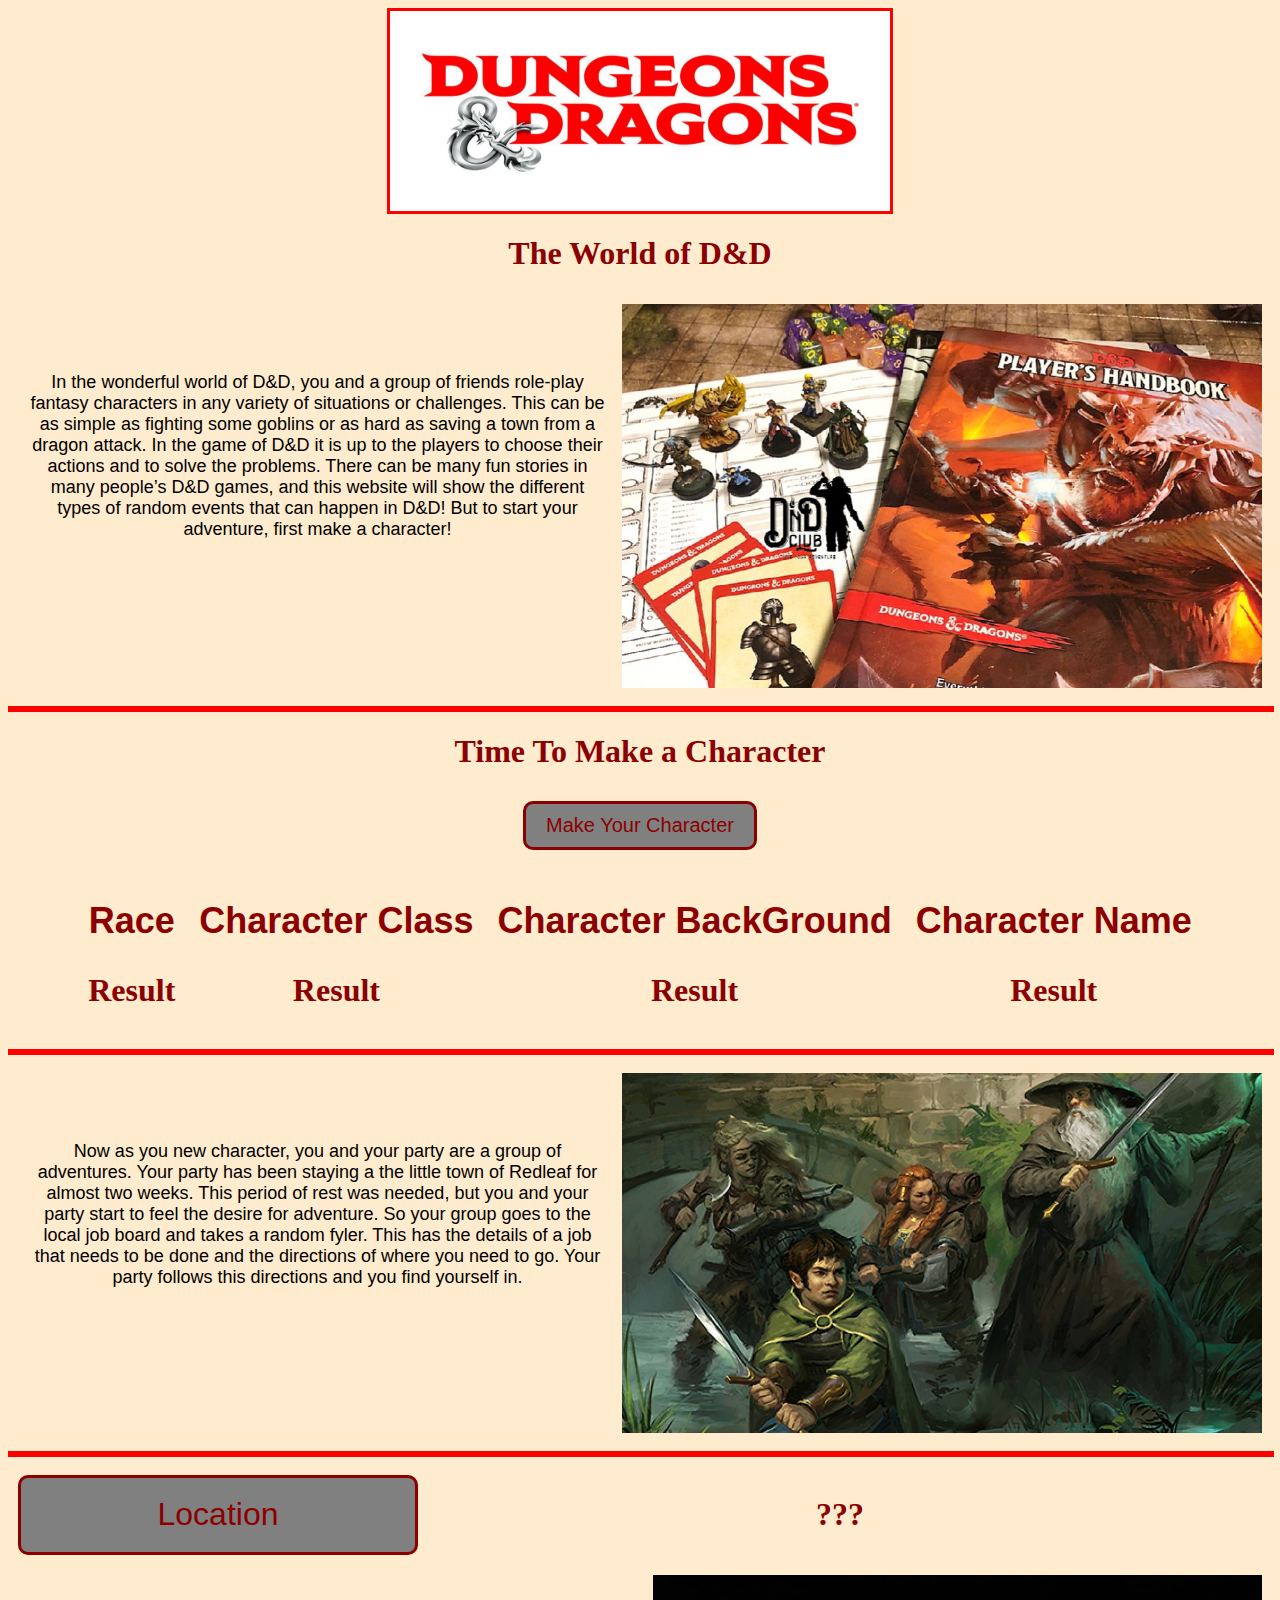
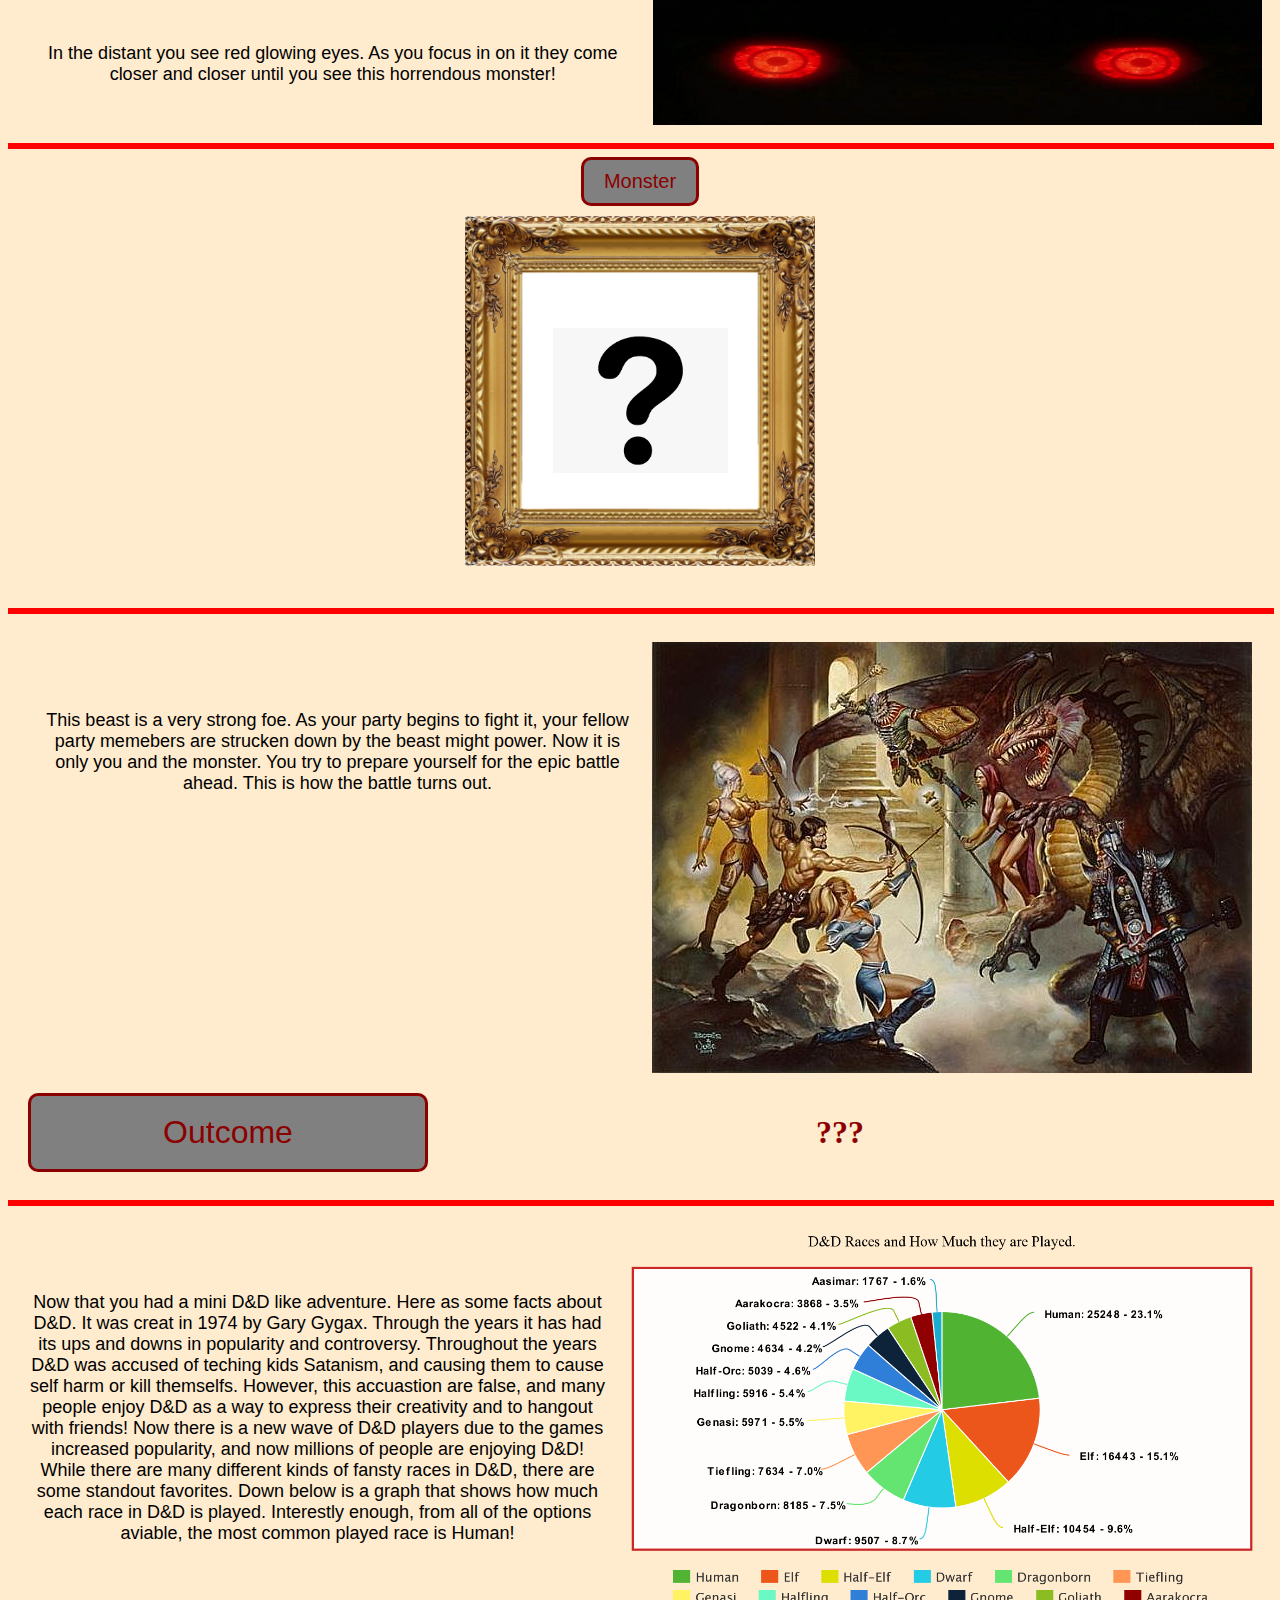
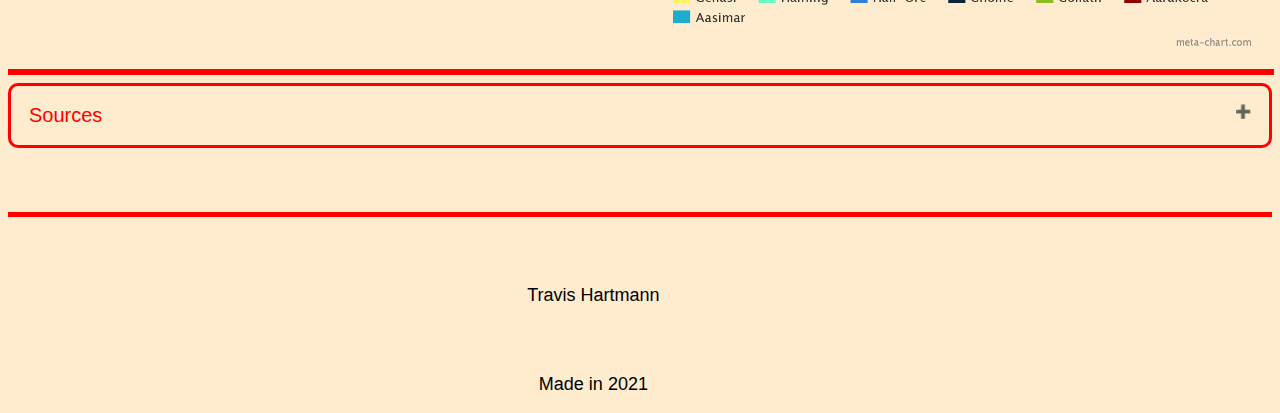
<file: index.html>
<!DOCTYPE html>
<html lang="en">
  <head>
    <meta charset="UTF-8" />
    <meta http-equiv="X-UA-Compatible" content="IE=edge" />
    <meta name="viewport" content="width=device-width, initial-scale=1.0" />
    <link rel="stylesheet" href="./style/main.css" />
    <script src="./script/script.js" defer></script>
    <title>D&D Character Creator</title>
  </head>
  <body>
    <img class="firstpic" src="./images/D-D-Logo.jpg" alt="d-and-d-logo" />

    <h1>The World of D&D</h1>

    <div class="header">
      <p>
        In the wonderful world of D&D, you and a group of friends role-play
        fantasy characters in any variety of situations or challenges. This can
        be as simple as fighting some goblins or as hard as saving a town from a
        dragon attack. In the game of D&D it is up to the players to choose
        their actions and to solve the problems. There can be many fun stories
        in many people’s D&D games, and this website will show the different
        types of random events that can happen in D&D! But to start your
        adventure, first make a character!
      </p>
      <img
        class="sideways"
        src="./images/D&Dintro.jpg"
        alt="d-n-d-character-sheet-and-minis"
      />
    </div>

    <hr size="6" width="100%" color="red" />

    <h1>Time To Make a Character</h1>
    <div class="buttoncenter"><button>Make Your Character</button></div>
    <div>
      <h2>Race</h2>
      <h1 class="racelist">Result</h1>
    </div>

    <div>
      <h2>Character Class</h2>
      <h1 class="classlist">Result</h1>
    </div>

    <div>
      <h2>Character BackGround</h2>
      <h1 class="backgroundlist">Result</h1>
    </div>

    <div>
      <h2>Character Name</h2>
      <h1 class="namelist">Result</h1>
    </div>

    <hr size="6" width="100%" color="red" />

    <div class="header">
      <p>
        Now as you new character, you and your party are a group of adventures.
        Your party has been staying a the little town of Redleaf for almost two
        weeks. This period of rest was needed, but you and your party start to
        feel the desire for adventure. So your group goes to the local job board
        and takes a random fyler. This has the details of a job that needs to be
        done and the directions of where you need to go. Your party follows this
        directions and you find yourself in.
      </p>

      <img
        class="sideways"
        src="./images/HumbleBundleDeal_LordoftheRings_Cubicle7.png"
        alt="the-adventure-begins"
      />
    </div>

    <hr size="6" width="100%" color="red" />

    <div class="header">
      <button class="quest">Location</button>
      <h1 class="locationlist">???</h1>
    </div>

    <div class="header">
      <p>
        In the distant you see red glowing eyes. As you focus in on it they come
        closer and closer until you see this horrendous monster!
      </p>

      <img
        class="sideways2"
        src="./images/glowing-red-eyes.jpg"
        alt="glowing-red-eyes"
      />
    </div>

    <hr size="6" width="100%" color="red" />

    <button id="jsstyle" onclick="display_monster_image();">Monster</button>

    <div style="margin: 0 auto; max-width: 350px; width: 100%">
      <figure>
        <div class="frame-moving">
          <img
            class="frame"
            src="./images/golden-baroque-frame-transparent_720.png"
            alt="picture-frame"
          />
        </div>
        <img
          class="monster"
          src="./images/question mark.png"
          alt="monster-img"
        />
      </figure>
    </div>

    <hr size="6" width="100%" color="red" />

    <div class="ending">
      <div class="header">
        <p>
          This beast is a very strong foe. As your party begins to fight it,
          your fellow party memebers are strucken down by the beast might power.
          Now it is only you and the monster. You try to prepare yourself for
          the epic battle ahead. This is how the battle turns out.
        </p>
        <img
          class="sideways"
          src="./images/combat-main_full.jpg"
          alt="main-fight"
        />
      </div>

      <div class="header">
        <button class="battle">Outcome</button>
        <h1 class="battlelist">???</h1>
      </div>
    </div>

    <hr size="6" width="100%" color="red" />

    <div class="header">
      <p>
        Now that you had a mini D&D like adventure. Here as some facts about
        D&D. It was creat in 1974 by Gary Gygax. Through the years it has had
        its ups and downs in popularity and controversy. Throughout the years
        D&D was accused of teching kids Satanism, and causing them to cause self
        harm or kill themselfs. However, this accuastion are false, and many
        people enjoy D&D as a way to express their creativity and to hangout
        with friends! Now there is a new wave of D&D players due to the games
        increased popularity, and now millions of people are enjoying D&D! While
        there are many different kinds of fansty races in D&D, there are some
        standout favorites. Down below is a graph that shows how much each race
        in D&D is played. Interestly enough, from all of the options aviable,
        the most common played race is Human!
      </p>

      <img
        class="sideways"
        src="./images/chart.png"
        alt="chart-of-played-d-and-d-races"
      />
    </div>

    <hr size="6" width="100%" color="red" />

    <button class="accordion">Sources</button>
    <div class="panel">
      <p>
        https://www.youtube.com/watch?v=rVcphsUupws, w3schools.com,
        https://www.w3resource.com/javascript-exercises/javascript-dom-exercise-11.php,
        https://fivethirtyeight.com/features/is-your-dd-character-rare/,
      </p>
    </div>

    <footer class="footer">
      <p>Travis Hartmann</p>
      <p>Made in 2021</p>
    </footer>
  </body>
</html>
</file>
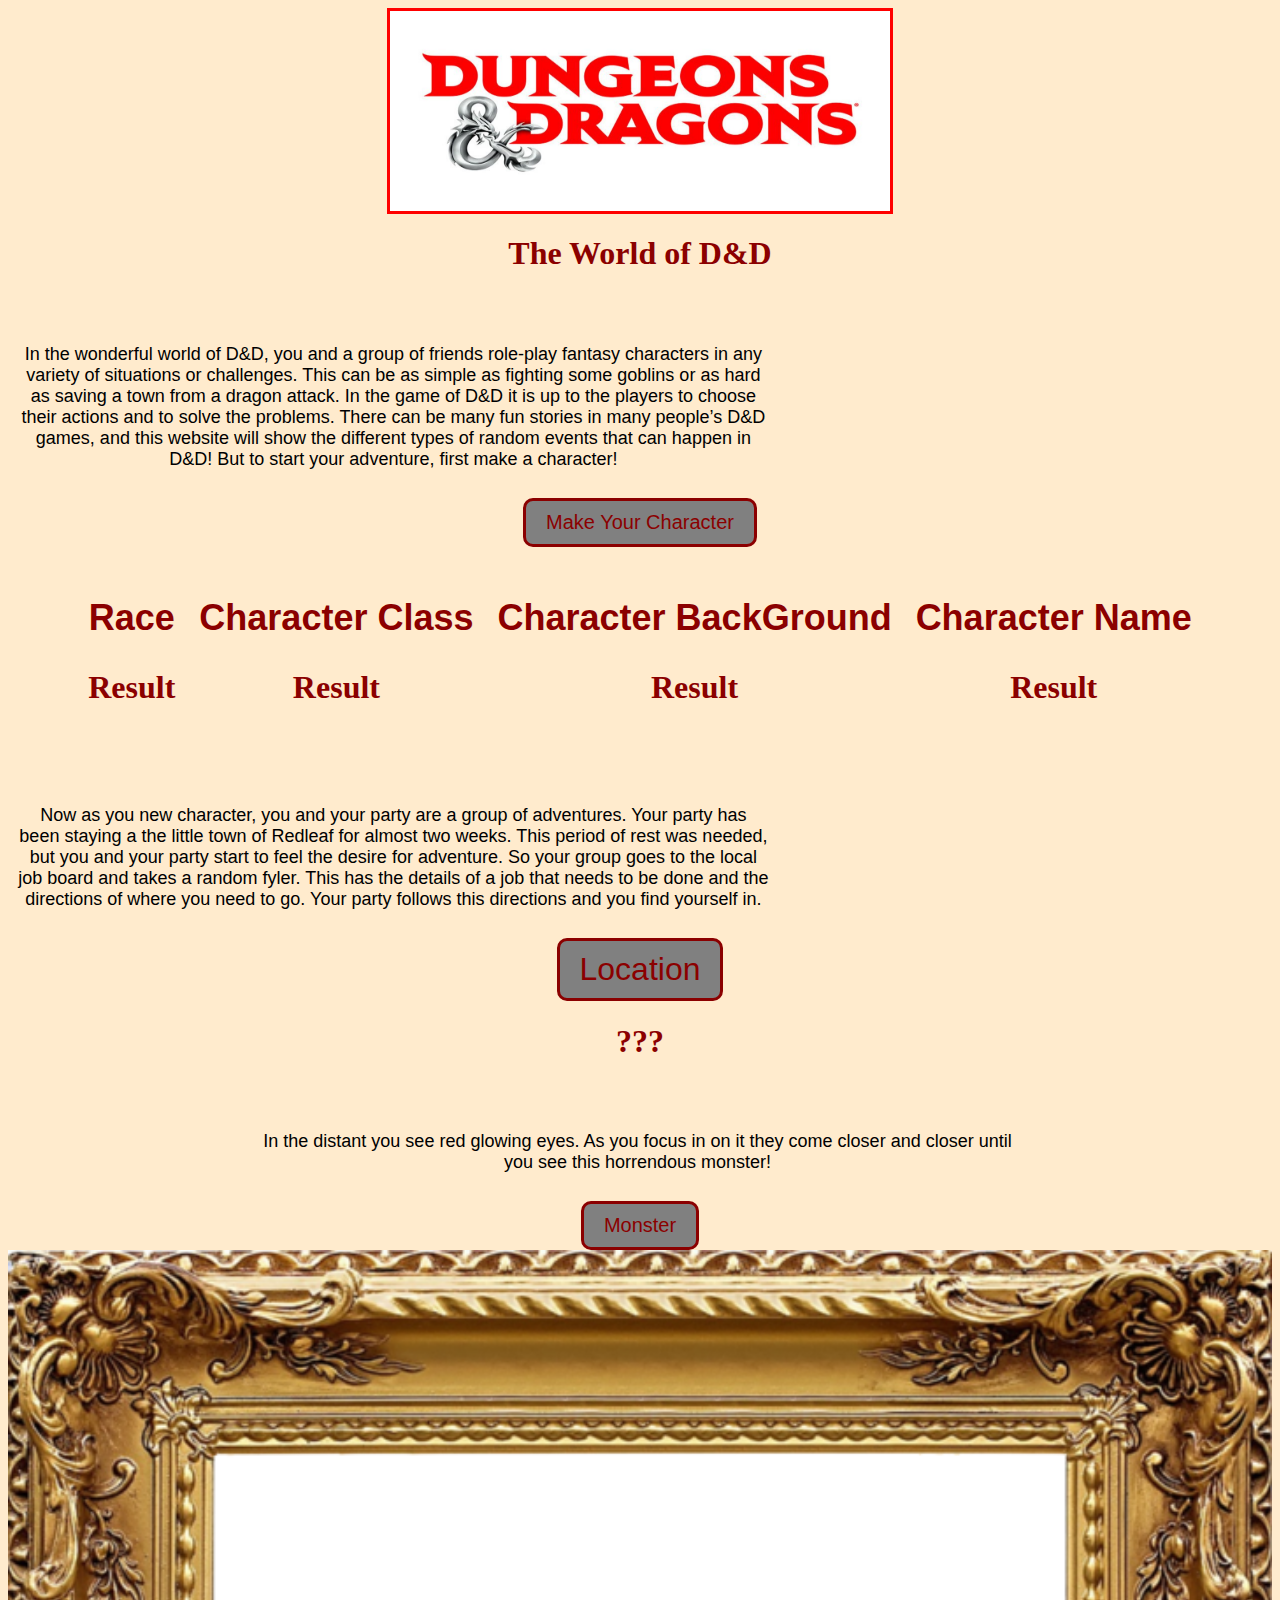
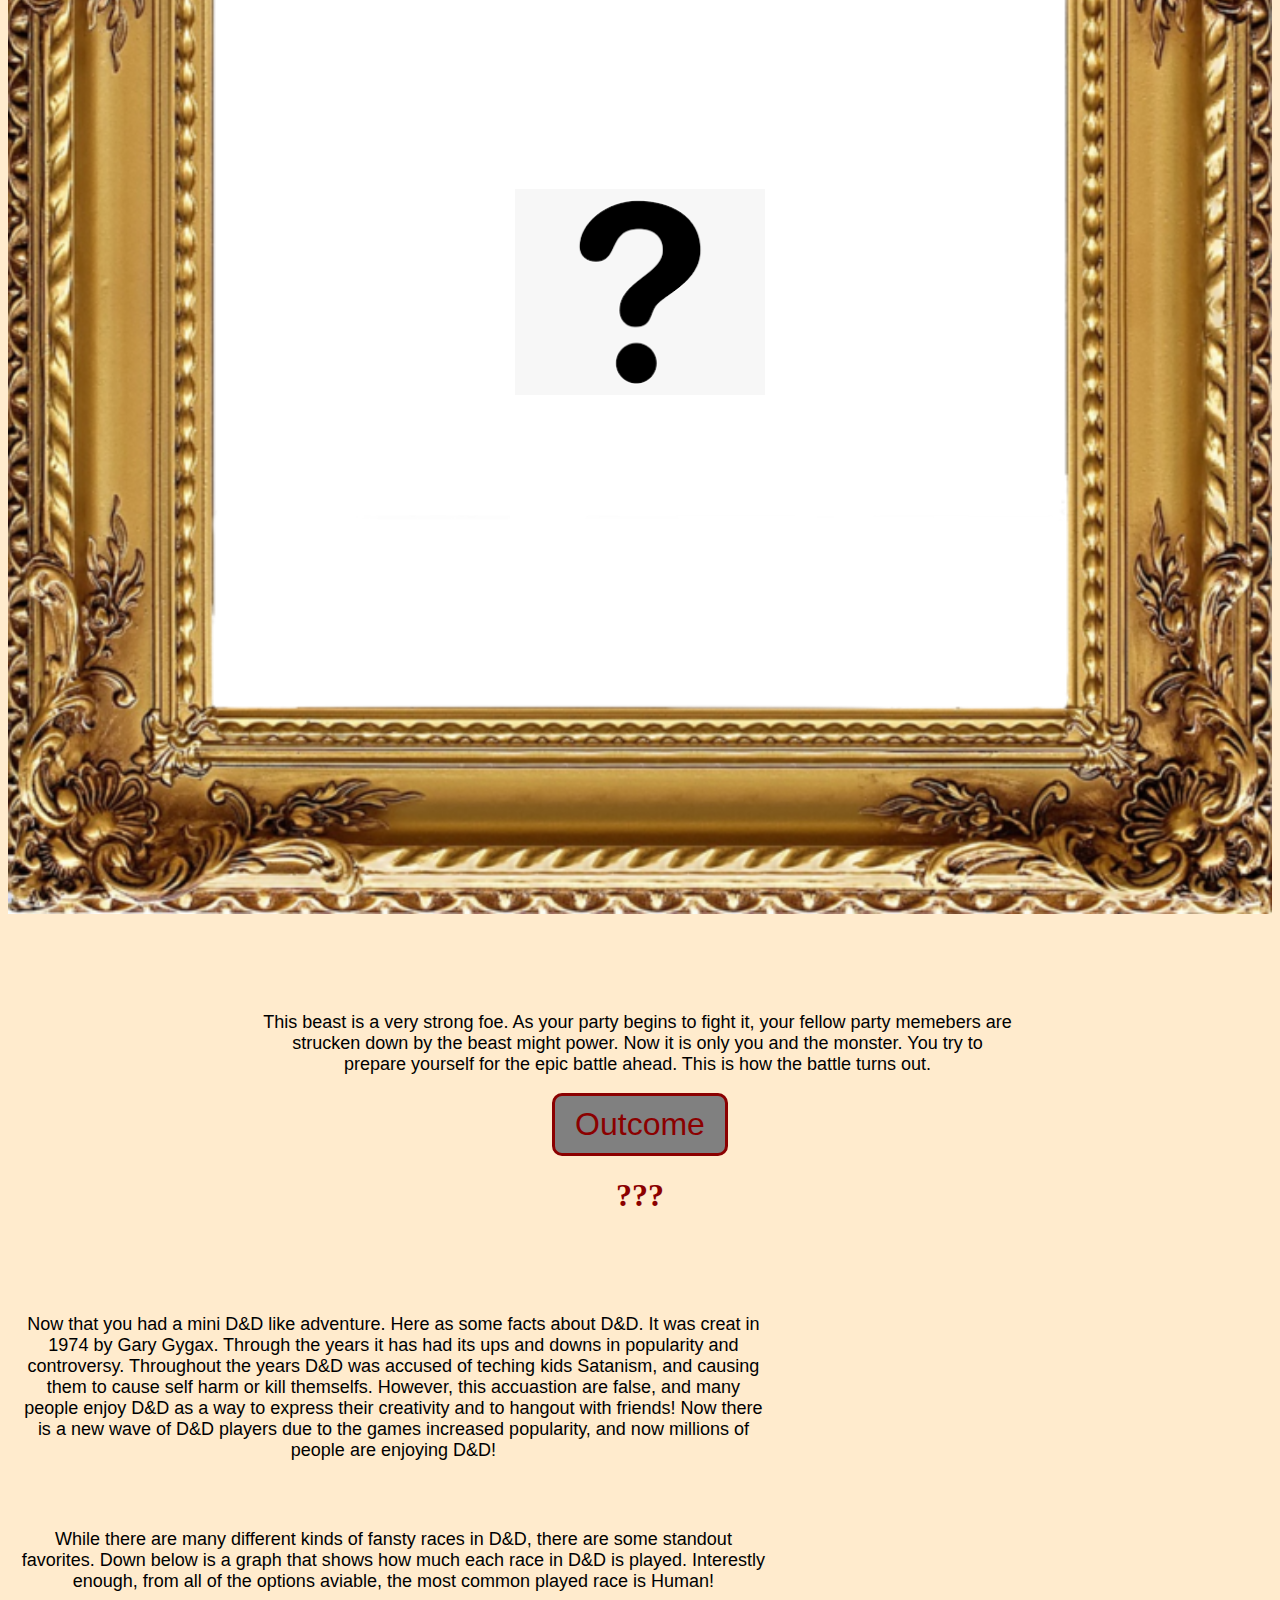
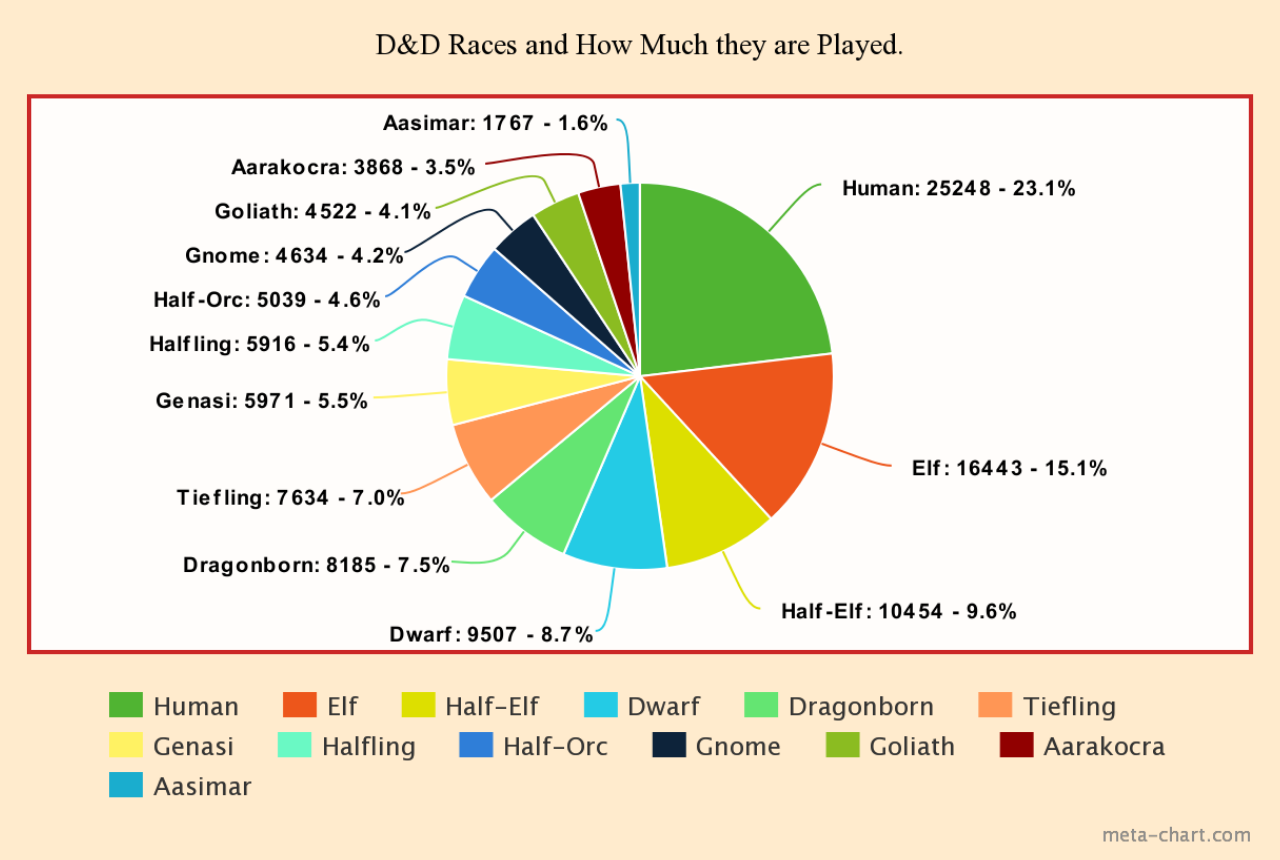
<file: main.html>
<!DOCTYPE html>
<html lang="en">
  <head>
    <meta charset="UTF-8" />
    <meta http-equiv="X-UA-Compatible" content="IE=edge" />
    <meta name="viewport" content="width=device-width, initial-scale=1.0" />
    <link rel="stylesheet" href="./style/main.css" />
    <script src="./script/script.js" defer></script>
    <title>D&D Character Creator</title>
  </head>
  <body>
    <img class="firstpic" src="./images/D-D-Logo.jpg" alt="d-and-d-logo" />

    <h1>The World of D&D</h1>
    <p>
      In the wonderful world of D&D, you and a group of friends role-play
      fantasy characters in any variety of situations or challenges. This can be
      as simple as fighting some goblins or as hard as saving a town from a
      dragon attack. In the game of D&D it is up to the players to choose their
      actions and to solve the problems. There can be many fun stories in many
      people’s D&D games, and this website will show the different types of
      random events that can happen in D&D! But to start your adventure, first
      make a character!
    </p>

    <div class="buttoncenter"><button>Make Your Character</button></div>
    <div>
      <h2>Race</h2>
      <h1 class="racelist">Result</h1>
    </div>

    <div>
      <h2>Character Class</h2>
      <h1 class="classlist">Result</h1>
    </div>

    <div>
      <h2>Character BackGround</h2>
      <h1 class="backgroundlist">Result</h1>
    </div>

    <div>
      <h2>Character Name</h2>
      <h1 class="namelist">Result</h1>
    </div>

    <p>
      Now as you new character, you and your party are a group of adventures.
      Your party has been staying a the little town of Redleaf for almost two
      weeks. This period of rest was needed, but you and your party start to
      feel the desire for adventure. So your group goes to the local job board
      and takes a random fyler. This has the details of a job that needs to be
      done and the directions of where you need to go. Your party follows this
      directions and you find yourself in.
    </p>

    <div>
      <button class="quest">Location</button>
      <h1 class="locationlist">???</h1>
      <p>
        In the distant you see red glowing eyes. As you focus in on it they come
        closer and closer until you see this horrendous monster!
      </p>
    </div>

    <button id="jsstyle" onclick="display_monster_image();">Monster</button>

    <figure>
      <div class="frame-moving">
        <img
          class="frame"
          src="./images/golden-baroque-frame-transparent_720.png"
          alt="picture-frame"
        />
      </div>
      <img class="monster" src="./images/question mark.png" alt="monster-img" />
    </figure>

    <div class="ending">
      <p>
        This beast is a very strong foe. As your party begins to fight it, your
        fellow party memebers are strucken down by the beast might power. Now it
        is only you and the monster. You try to prepare yourself for the epic
        battle ahead. This is how the battle turns out.
      </p>
      <button class="battle">Outcome</button>
      <h1 class="battlelist">???</h1>
    </div>

    <p>
      Now that you had a mini D&D like adventure. Here as some facts about D&D.
      It was creat in 1974 by Gary Gygax. Through the years it has had its ups
      and downs in popularity and controversy. Throughout the years D&D was
      accused of teching kids Satanism, and causing them to cause self harm or
      kill themselfs. However, this accuastion are false, and many people enjoy
      D&D as a way to express their creativity and to hangout with friends! Now
      there is a new wave of D&D players due to the games increased popularity,
      and now millions of people are enjoying D&D!
    </p>

    <p>
      While there are many different kinds of fansty races in D&D, there are
      some standout favorites. Down below is a graph that shows how much each
      race in D&D is played. Interestly enough, from all of the options aviable,
      the most common played race is Human!
    </p>

    <img
      class="chart"
      src="./images/chart.png"
      alt="chart-of-played-d-and-d-races"
    />
  </body>
</html>
</file>
<file: style/main.css>
body {
  text-align: center;
  background-color: blanchedalmond;
}

p {
  font-family: "Lucida Sans", "Lucida Sans Regular", "Lucida Grande",
    "Lucida Sans Unicode", Geneva, Verdana, sans-serif;
  font-size: 18px;
  max-width: 75ch;
  padding-right: 15px;
  padding-left: 10px;
  padding-top: 50px;
}

.header {
  display: flex;
}

.header > * {
  flex: 1 0;
}

.sideways {
  width: 50vw;
}

.sideways2 {
  width: 50vw;
  height: 150px;
}

h1 {
  color: darkred;
}
h2 {
  color: darkred;
  font-family: Impact, Haettenschweiler, "Arial Narrow Bold", sans-serif;
  font-size: 36px;
}

div {
  display: inline-block;
  padding: 10px;
}

button {
  display: block;
  padding: 10px 20px;
  color: darkred;
  border: 3px solid darkred;
  font-family: Impact, Haettenschweiler, "Arial Narrow Bold", sans-serif;
  background-color: grey;
  margin: 0 auto;
  font-size: 20px;
  border-radius: 10px;
}

/*for button properities*/
.quest {
  max-width: 400px;
  font-size: xx-large;
}

/* for button properities*/
.battle {
  max-width: 400px;
  font-size: xx-large;
}

.buttoncenter {
  display: flex;
  justify-content: center;
  padding-bottom: 10px;
}

img {
  display: block;
  width: 100%;
  margin: 0 auto;
  align-self: center;
}
.firstpic {
  height: 200px;
  width: 100vw;
  border: 3px solid red;
  margin: none;
  padding: none;
  max-width: 500px;
}

figure {
  margin: 0;
  position: relative;
  padding-top: 100%;
}

img {
  width: 100%;
  display: block;
}

.frame {
  position: absolute;
  top: 0;
  background-color: white;
}

.frame-moving {
  display: flex;
  justify-content: center;
}

.monster {
  position: absolute;
  width: 50%;
  top: 0;
  right: 0;
  left: 0;
  bottom: 0;
  margin: auto;
  max-width: 250px;
}

.monsterlist {
  display: none;
}

.ending {
  display: inline-block;
  position: relative;
}

/* Mobile Rules*/
@media (max-width: 767px) {
  p {
    font-family: "Lucida Sans", "Lucida Sans Regular", "Lucida Grande",
      "Lucida Sans Unicode", Geneva, Verdana, sans-serif;
    font-size: 18px;
    padding-left: 10px;
    padding-right: 10px;
  }
  .firstpic {
    height: 100px;
    width: 200px;
    border: 3px solid red;
    margin: none;
    padding: none;
  }

  .sideways {
    width: 75vw;
  }

  .sideways2 {
    width: 75vw;
  }

  .header {
    flex-direction: column;
  }

  h1 {
    color: darkred;
    padding-bottom: none;
    margin: none;
  }
  h2 {
    color: darkred;
    font-family: Impact, Haettenschweiler, "Arial Narrow Bold", sans-serif;
    font-size: 36px;
    padding-bottom: none;
    margin: none;
  }
}

.footer {
  text-align: center;
  margin-top: 64px;
  border-top: 5px solid red;
  background-color: blanchedalmond;
  font-size: 10;
  padding-left: 200px;
}

/* accordion edits*/

.accordion {
  background-color: blanchedalmond;
  color: red;
  cursor: pointer;
  padding: 18px;
  width: 100%;
  text-align: left;
  border: 3px solid red;
  outline: none;
  transition: 0.4s;
  font-family: "Lucida Sans", "Lucida Sans Regular", "Lucida Grande",
    "Lucida Sans Unicode", Geneva, Verdana, sans-serif;
}

.active,
.accordion:hover {
  background-color: gray;
}

.panel {
  padding: 0 18px;
  background-color: white;
  display: none;
  overflow: hidden;
}

.accordion:after {
  content: "\02795";
  font-size: 13px;
  color: white;
  float: right;
  margin-left: 5px;
}

.active:after {
  content: "\2796";
  color: black;
}

.accordion.active + .panel {
  display: block;
}
</file>
